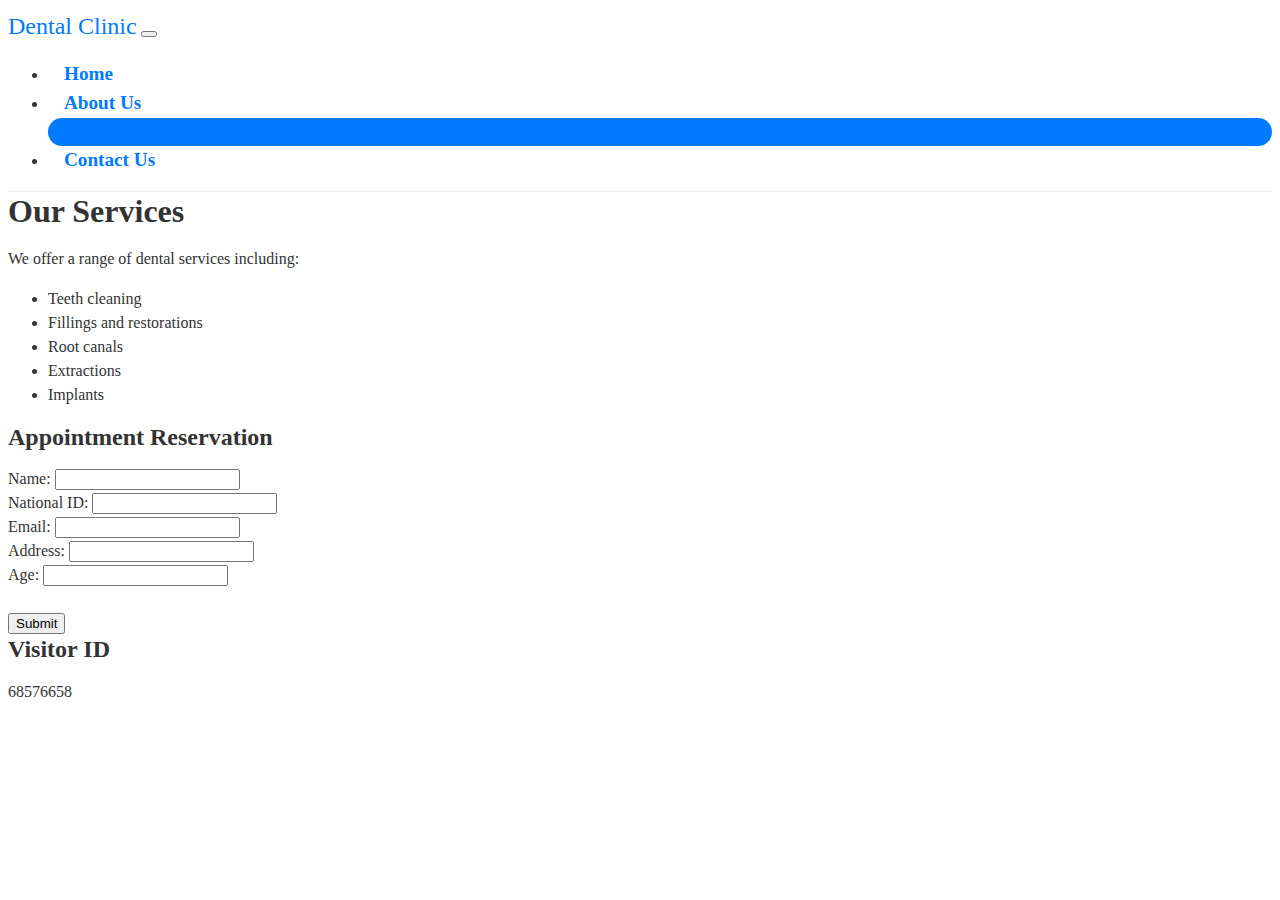
<file: ASNAN-CLINIC/ services.html>
<!DOCTYPE html>
<html lang="en">
<head>
  <meta charset="UTF-8">
  <meta name="viewport" content="width=device-width, initial-scale=1.0">
  <title>Services | Dental Clinic</title>
  <link rel="stylesheet" href="https://cdn.jsdelivr.net/npm/bootstrap@5.0.2/dist/css/bootstrap.min.css" integrity="sha384-EVSTQN3/azprG1Anm3QDgpJLIm9Nao0Yz1ztcQTwFspd3yD65VohhpuuCOmLASjC" crossorigin="anonymous">
  <script src="script.js"></script>
  <link rel="stylesheet" href="style.css">

</head>
<body>
  <nav class="navbar navbar-expand-lg navbar-light bg-light">
    <a class="navbar-brand" href="#">Dental Clinic</a>
    <button class="navbar-toggler" type="button" data-toggle="collapse" data-target="#navbarNav" aria-controls="navbarNav" aria-expanded="false" aria-label="Toggle navigation">
      <span class="navbar-toggler-icon"></span>
    </button>
    <div class="collapse navbar-collapse" id="navbarNav">
      <ul class="navbar-nav">
        <li class="nav-item">
          <a class="nav-link" href="index.html">Home</a>
        </li>
        <li class="nav-item">
          <a class="nav-link" href="about.html">About Us</a>
        </li>
        <li class="nav-item active">
          <a class="nav-link" href="services.html">Services</a>
        </li>
        <li class="nav-item">
          <a class="nav-link" href="contact.html">Contact Us</a>
        </li>
      </ul>
    </div>
  </nav>

  <div class="container mt-5">
    <h1>Our Services</h1>
    <p>We offer a range of dental services including:</p>
    <ul>
      <li>Teeth cleaning</li>
      <li>Fillings and restorations</li>
      <li>Root canals</li>
      <li>Extractions</li>
      <li>Implants</li>
    </ul>
    <h2>Appointment Reservation</h2>
    <form>
      <div class="form-group">
        <label for="name">Name:</label>
        <input type="text" class="form-control" id="name" required>
      </div>
      <div class="form-group">
        <label for="national-id">National ID:</label>
        <input type="text" class="form-control" id="national-id" required>
      </div>
      <div class="form-group">
        <label for="email">Email:</label>
        <input type="email" class="form-control" id="email" required>
      </div>
      <div class="form-group">
        <label for="address">Address:</label>
        <input type="text" class="form-control" id="address" required>
      </div>
      <div class="form-group">
        <label for="age">Age:</label>
        <input type="number" class="form-control" id="age" required>
      </div>
      <br>
      <button type="submit" class="btn btn-primary">Submit</button>
    </form>
    <h2>Visitor ID</h2>
    <p id="visitor-id"></p>
    </div>
<script src="https://code.jquery.com/jquery-3.2.1.slim.min.js"></script>
<script src="https://maxcdn.bootstrapcdn.com/bootstrap/4.0.0/js/bootstrap.min.js"></script>
<script>
  // Generate random visitor ID
  var visitorId = Math.floor(Math.random() * 100000000);
  // Print visito r ID to screen
  document.getElementById("visitor-id").innerHTML = visitorId;
</script>
</body>
</html>
</file>
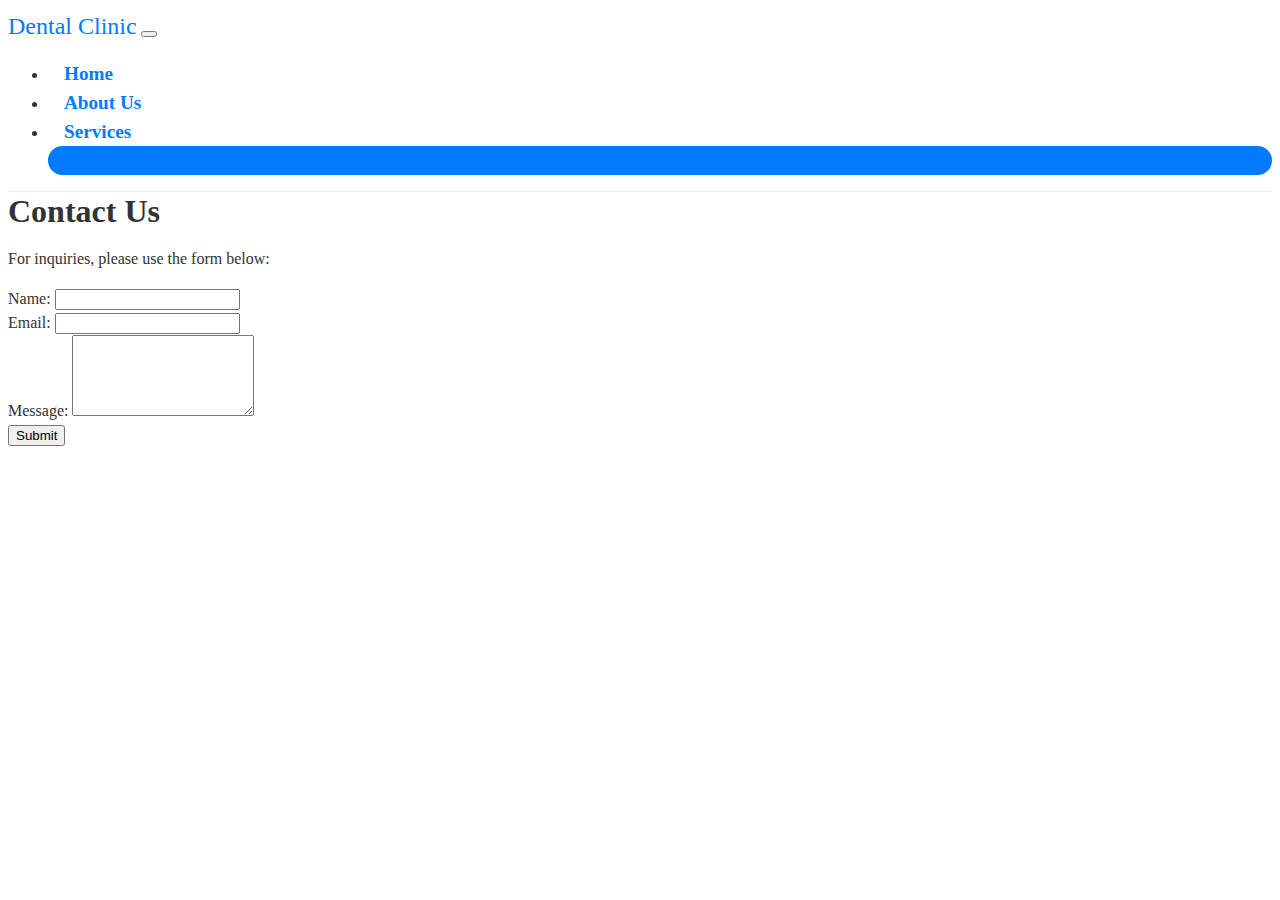
<file: ASNAN-CLINIC/contact us.html>
<!DOCTYPE html>
<html lang="en">
<head>
  <meta charset="UTF-8">
  <meta name="viewport" content="width=device-width, initial-scale=1.0">
  <title>Contact Us | Dental Clinic</title>
  <link rel="stylesheet" href="https://cdn.jsdelivr.net/npm/bootstrap@5.0.2/dist/css/bootstrap.min.css" integrity="sha384-EVSTQN3/azprG1Anm3QDgpJLIm9Nao0Yz1ztcQTwFspd3yD65VohhpuuCOmLASjC" crossorigin="anonymous">
  <script src="script.js"></script>
  <link rel="stylesheet" href="style.css">

</head>
<body>
  <nav class="navbar navbar-expand-lg navbar-light bg-light">
    <a class="navbar-brand" href="#">Dental Clinic</a>
    <button class="navbar-toggler" type="button" data-toggle="collapse" data-target="#navbarNav" aria-controls="navbarNav" aria-expanded="false" aria-label="Toggle navigation">
      <span class="navbar-toggler-icon"></span>
    </button>
    <div class="collapse navbar-collapse" id="navbarNav">
      <ul class="navbar-nav">
        <li class="nav-item">
          <a class="nav-link" href="index.html">Home</a>
        </li>
        <li class="nav-item">
          <a class="nav-link" href="about.html">About Us</a>
        </li>
        <li class="nav-item">
          <a class="nav-link" href="services.html">Services</a>
        </li>
        <li class="nav-item active">
          <a class="nav-link" href="contact.html">Contact Us</a>
        </li>
      </ul>
    </div>
  </nav>

  <div class="container mt-5">
    <h1>Contact Us</h1>
    <p>For inquiries, please use the form below:</p>
    <form>
      <div class="form-group">
        <label for="name">Name:</label>
        <input type="text" class="form-control" id="name" required>
      </div>
      <div class="form-group">
        <label for="email">Email:</label>
        <input type="email" class="form-control" id="email" required>
      </div>
      <div class="form-group">
        <label for="message">Message:</label>
        <textarea class="form-control" id="message" rows="5" required></textarea>
      </div>
      <button type="submit" class="btn btn-primary">Submit</button>
    </form>
  </div>

  <script src="https://code.jquery.com/jquery-3.2.1.slim.min.js"></script>
   <script src="https://maxcdn.bootstrapcdn.com/bootstrap/4.0.0/js/bootstrap.min.js"></script>
</body>
</html>
</file>
<file: ASNAN-CLINIC/style.css>
/* Global styles */

body {

    font-size: 16px;
    line-height: 1.5;
    color: #333;
}

h1,
h2,
h3,
h4,
h5,
h6 {

    font-weight: 700;
    margin-top: 0;
    margin-bottom: 1rem;
    line-height: 1.2;
}

a {
    color: #007bff;
    text-decoration: none;
    background-color: transparent;
}

/* Navigation styles */



.navbar {
    background-color: #fff;
    border-bottom: 1px solid #eee;

}

.navbar-brand {
    font-size: 1.5rem;
}

.nav-link {
    font-size: 1.2rem;
    font-weight: 600;
    padding: 0.5rem 1rem;
}

.nav-link:hover,
.nav-link:focus {
    background-color: #eee;
    border-radius: 30px;
}

.active {
    background-color: #007bff;
    color: #fff;
    border-radius: 20px;
}

/* Page-specific styles */

.home-banner {
    background-image: url('https://images.unsplash.com/photo-1625492852499-191e8a883d06?crop=entropy&cs=tinysrgb&fit=max&fm=jpg&ixid=MnwyNjYxMjV8MHwxfHNlYXJjaHw0fHxkZW50aXR5JTIwY2xpbmljfGVufDB8fHx8MTYxNzEwMDA5Nw&ixlib=rb-1.2.1&q=80&w=1080');
    height: 500px;
    background-size: cover;
    background-position: center;
    display: flex;
    justify-content: center;
    align-items: center;
    color: #fff;
    text-align: center;
}

.home-banner h1 {
    font-size: 3rem;
    font-weight: 700;
    margin-bottom: 1rem;
}

.home-banner p {
    font-size: 1.5rem;
    margin-bottom: 2rem;
}

.services-form {
    background-color: #f4f4f4;
    padding: 2rem;
    margin-top: 3rem;
}

.services-form h2 {
    margin-bottom: 2rem;
}

.services-form label {
    font-weight: 600;
}

.services-form input[type="submit"] {
    background-color: #007bff;
    color: #fff;
    border: none;
    padding: 0.5rem 1rem;
    margin-top: 1rem;
}

.services-form input[type="submit"]:hover {
    background-color: #0069d9;
    cursor: pointer;
}

.contact-form {
    margin-top: 3rem;
}

.contact-form h2 {
    margin-bottom: 2rem;
}

.contact-form label {
    font-weight: 600;
}

.contact-form input[type="submit"] {
    background-color: #007bff;
    color: #fff;
    border: none;
    padding: 0.5rem 1rem;
    margin-top: 1rem;
}

.contact-form input[type="submit"]:hover {
    background-color: #0069d9;
    cursor: pointer;
}

.carousel-container {
    max-width: 800px;
    max-height: 600px;
    margin: 0 auto;
}
</file>
